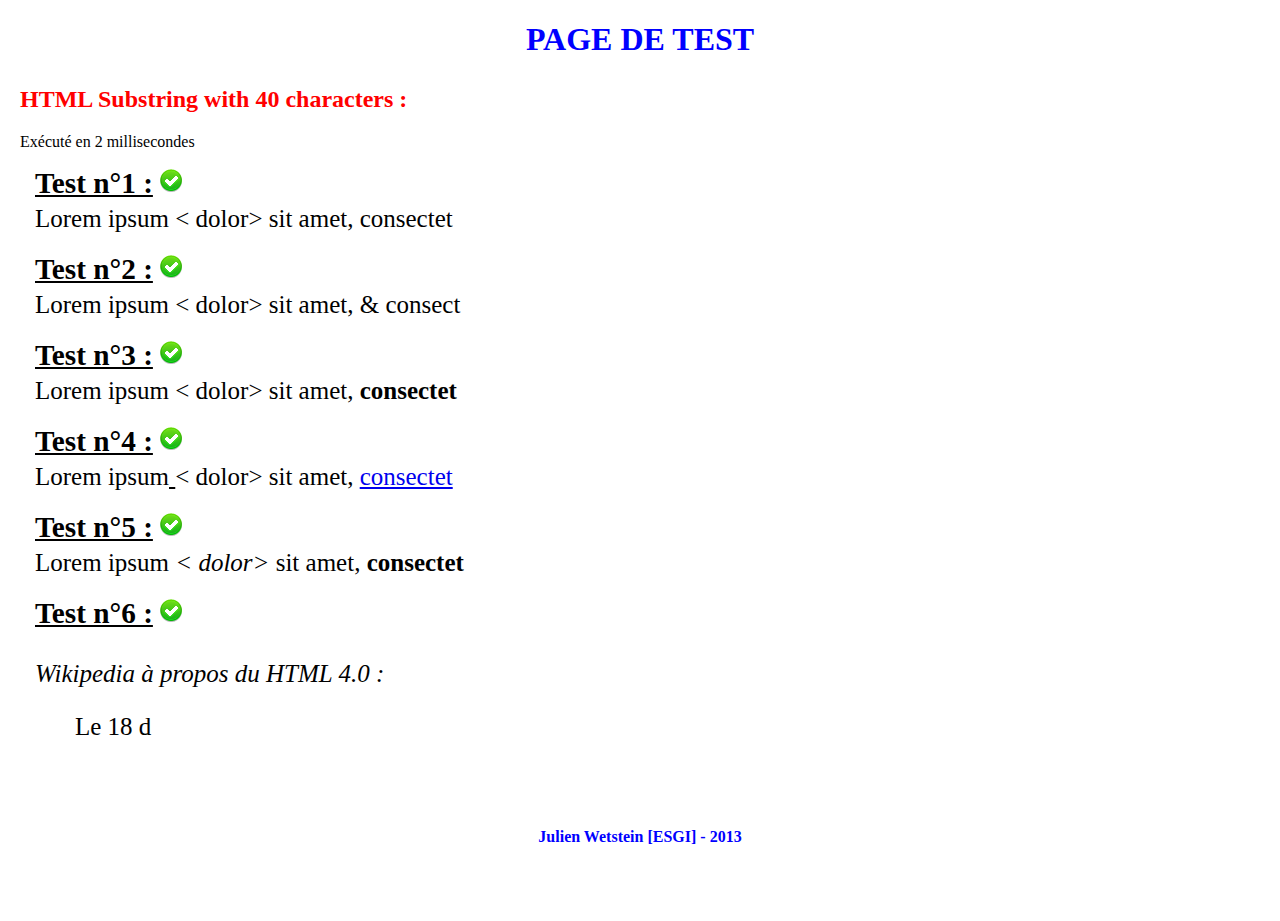
<file: index.html>
<!DOCTYPE html>
<html lang="fr">
    <head>
        <meta charset="utf-8" />
        <title>HTML Substring</title>

        <link rel="stylesheet" href="style.css">

        <script src="test.js"></script>
        <script src="html_substring1.2.js"></script>
    </head>

    <body onload="playTests()">
     	<header><h1>PAGE DE TEST</h1></header>
     	
     	<div id="content"> 
            <h2 id="size"></h2> <label id="time"></label>
     		<ul id="listTest">
     		</ul>
     	</div>

     	<footer><h4>Julien Wetstein [ESGI] - 2013</h4></footer>
    </body>
</html>
</file>
<file: style.css>
html, body {
	margin: 0px;
	padding: 0px;
	width: 100%;
	height: 100%;
}
header, footer {
	height: 5%;
	padding: 0px 20px;
	color: blue;
	text-align: center;
}

#size {
	color: red;
}
#content {
	height: 80%;
	padding: 0px 20px;
}

ul {
	padding-left: 15px;
}
li {
	list-style: none;
	font-size: 25px;
	margin-bottom: 20px;
}

.label-test {
	font-weight: bold;
	text-decoration: underline;
	margin-top: 0px;
	margin-bottom: 5px;
}

h3 {
	display: inline-block;
}
</file>
